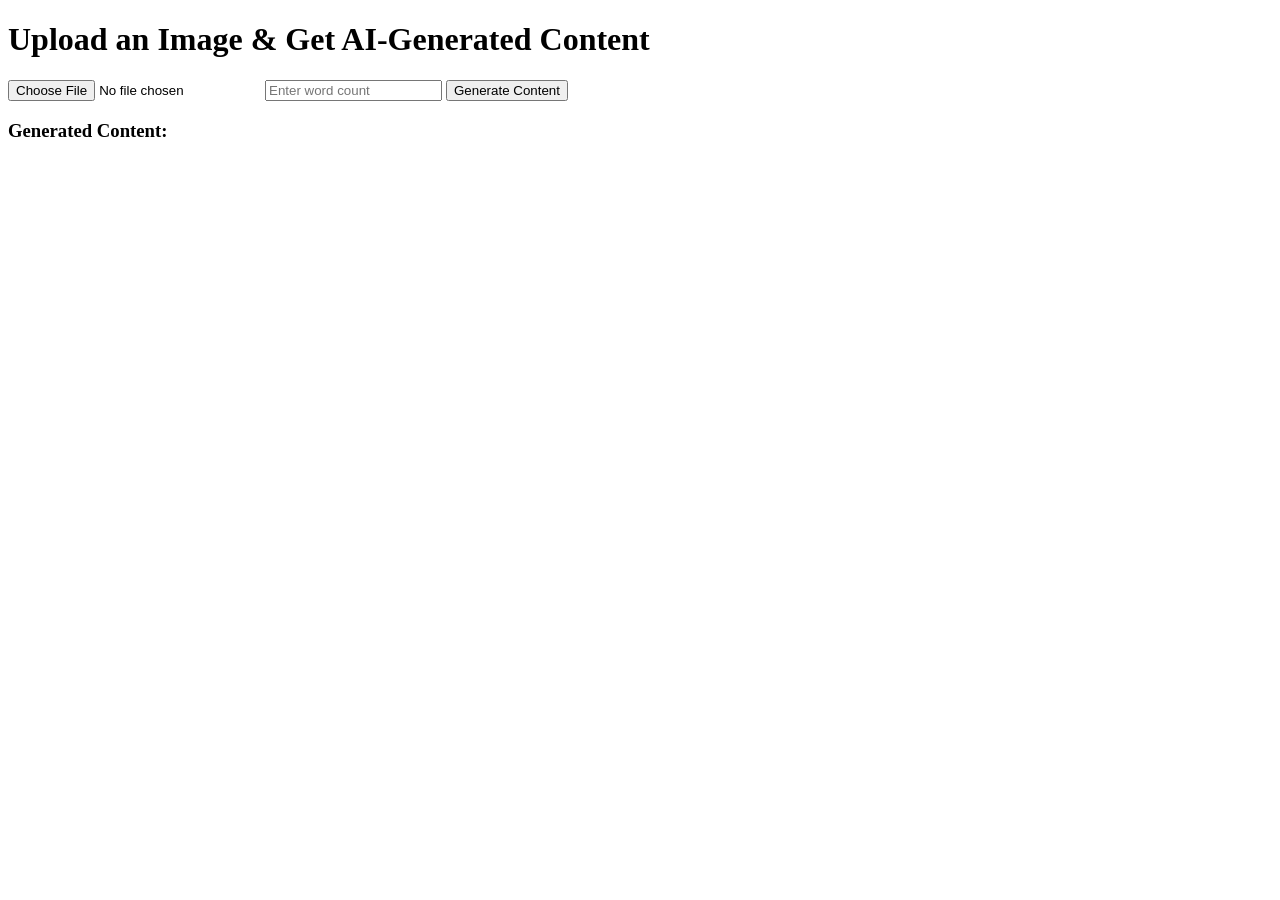
<file: templates/index.html>
<!DOCTYPE html>
<html lang="en">
<head>
    <meta charset="UTF-8">
    <meta name="viewport" content="width=device-width, initial-scale=1.0">
    <title>Gemini AI Image Content Generator</title>
</head>
<body>
    <h1>Upload an Image & Get AI-Generated Content</h1>
    <form id="uploadForm" enctype="multipart/form-data">
        <input type="file" name="image" required>
        <input type="number" name="word_count" placeholder="Enter word count" required>
        <button type="submit">Generate Content</button>
    </form>
    <h3>Generated Content:</h3>
    <p id="result"></p>

    <script>
        document.getElementById('uploadForm').addEventListener('submit', function(event) {
            event.preventDefault();
            let formData = new FormData(this);

            fetch('/generate', { method: 'POST', body: formData })
            .then(response => response.json())
            .then(data => {
                document.getElementById('result').innerText = data.generated_content || 'Error generating content.';
            })
            .catch(error => console.error('Error:', error));
        });
    </script>
</body>
</html>
</file>
